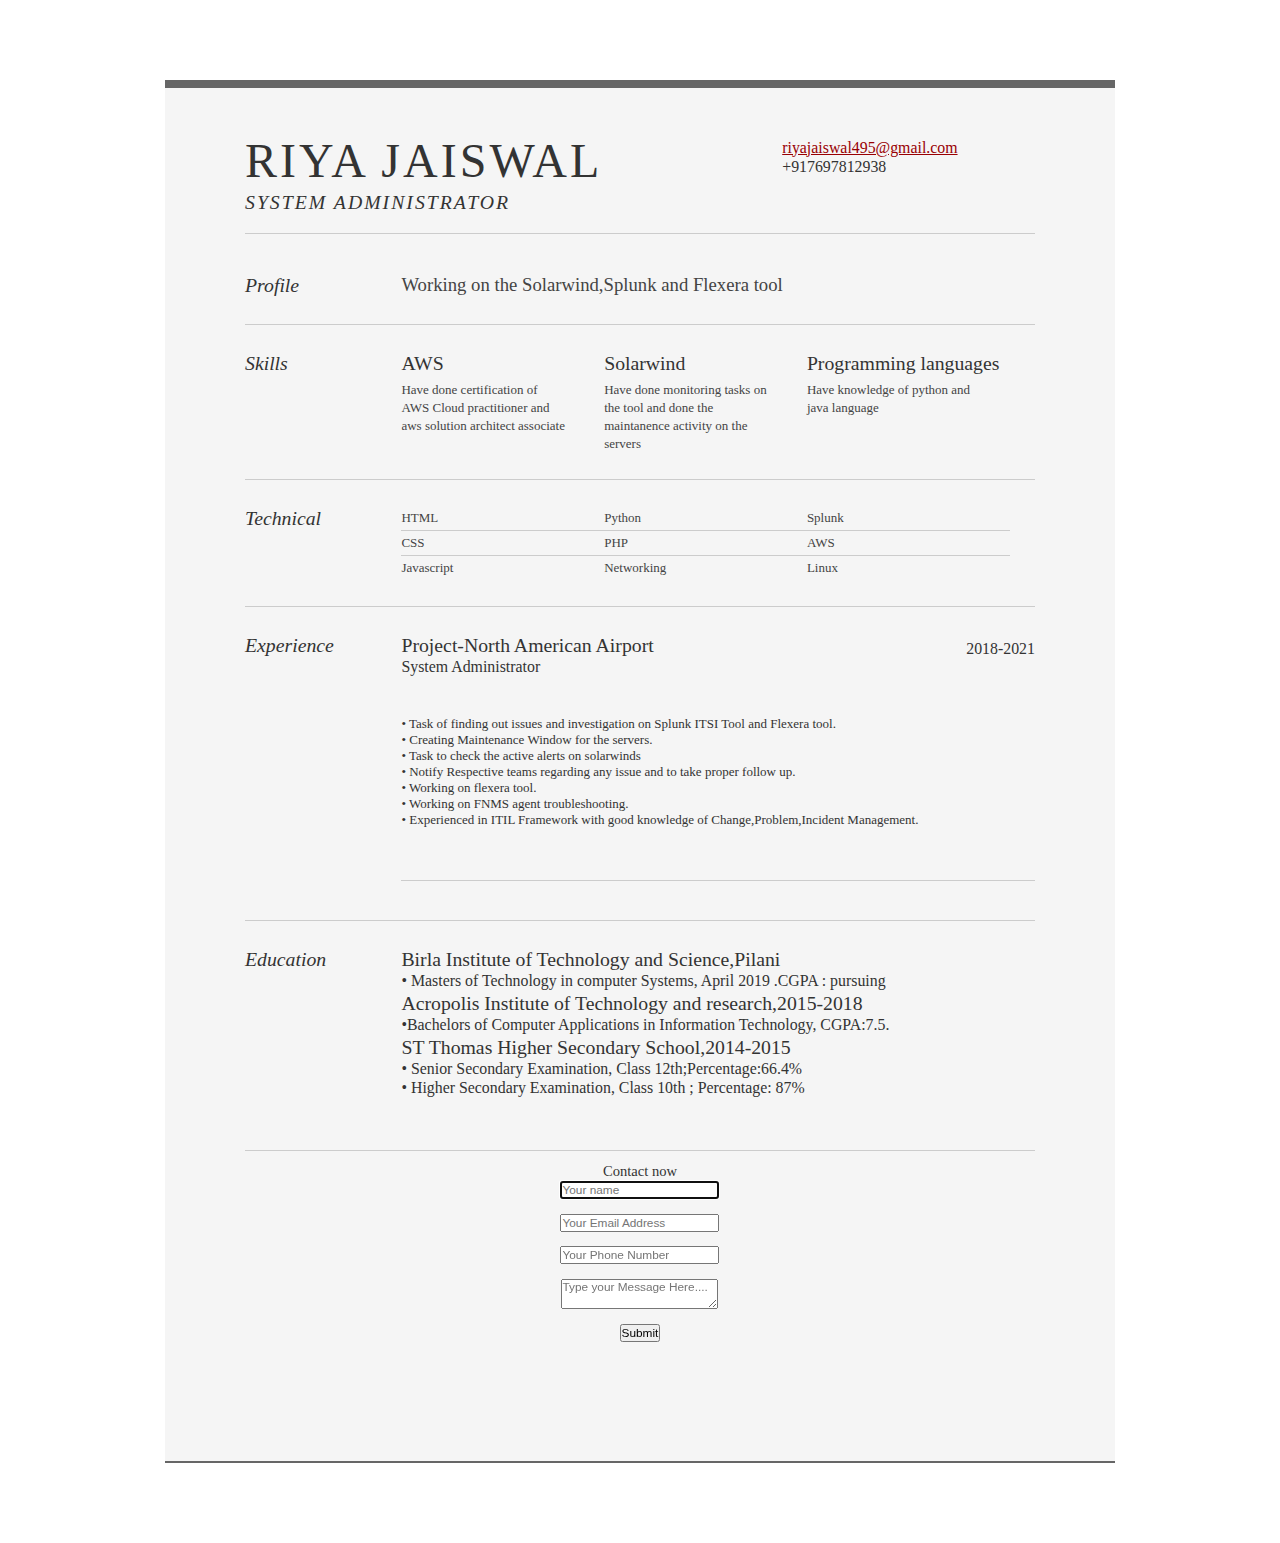
<file: index.html>
<html>
<head>

	<title>Riya Jaiswal</title>
	<meta http-equiv="content-type" content="text/html; charset=utf-8" />

	<meta name="keywords" content="" />
	<meta name="description" content="" />
	<link rel="stylesheet" type="text/css" href="yui2.css" media="all" />
	<link rel="stylesheet" type="text/css" href="resume.css" media="all" />

</head>
<body>

<div id="doc2" class="yui-t7">
	<div id="inner">
	
		<div id="hd">
			<div class="yui-gc">
				<div class="yui-u first">
					<h1>Riya Jaiswal</h1>
					<h2>System Administrator</h2>
				</div>

				<div class="yui-u">
					<div class="contact-info">
						
						<h3><a href="riyajaiswal495@gmail.com">riyajaiswal495@gmail.com</a></h3>
						<h3>+917697812938</h3>
					</div><!--// .contact-info -->
				</div>
			</div><!--// .yui-gc -->
		</div><!--// hd -->

		<div id="bd">
			<div id="yui-main">
				<div class="yui-b">

					<div class="yui-gf">
						<div class="yui-u first">
							<h2>Profile</h2>
						</div>
						<div class="yui-u">
							<p class="enlarge">
								Working on the Solarwind,Splunk and Flexera tool
							</p>
						</div>
					</div><!--// .yui-gf -->

					<div class="yui-gf">
						<div class="yui-u first">
							<h2>Skills</h2>
						</div>
						<div class="yui-u">

								<div class="talent">
									<h2>AWS</h2>
									<p>Have done certification of AWS Cloud practitioner and aws solution architect associate	</p>
								</div>

								<div class="talent">
									<h2>Solarwind</h2>
									<p>Have done monitoring tasks on the tool and done the maintanence activity on the servers	 </p>
								</div>

								<div class="talent">
									<h2>Programming languages</h2>
									<p>Have knowledge of python and java language</p>
								</div>
						</div>
					</div><!--// .yui-gf -->

					<div class="yui-gf">
						<div class="yui-u first">
							<h2>Technical</h2>
						</div>
						<div class="yui-u">
							<ul class="talent">
								<li>HTML</li>
								<li>CSS</li>
								<li class="last">Javascript</li>
							</ul>

							<ul class="talent">
								<li>Python</li>
								<li>PHP</li>
								<li class="last">Networking</li>
							</ul>

							<ul class="talent">
								<li>Splunk </li>
								<li>AWS</li>
								<li class="last">Linux</li>
							</ul>
						</div>
					</div><!--// .yui-gf-->

					<div class="yui-gf">
	
						<div class="yui-u first">
							<h2>Experience</h2>
						</div><!--// .yui-u -->

						<div class="yui-u">

							<div class="job">
								<h2>Project-North American Airport</h2>
								<h3>System Administrator </h3>
								<h4>2018-2021</h4>
								<p> <h1>• Task of finding out issues and investigation on Splunk ITSI Tool and Flexera tool.</h1>
<h1>• Creating Maintenance Window for the servers.</h1>
<h1>• Task to check the active alerts on solarwinds</h1>
<h1>• Notify Respective teams regarding any issue and to take proper follow up.</h1>
<h1>• Working on flexera tool.</h1>
<h1>• Working on FNMS agent troubleshooting.</h1> 
<h1>• Experienced in ITIL Framework with good knowledge of Change,Problem,Incident Management.</h1>
 </p>
							</div>


						</div><!--// .yui-u -->
					</div><!--// .yui-gf -->


					<div class="yui-gf last">
						<div class="yui-u first">
							<h2>Education</h2>
						</div>
						<div class="yui-u">
							<h2>Birla Institute of Technology and Science,Pilani</h2>
							<h3>•	Masters of Technology in computer Systems, April 2019 .CGPA : pursuing </h3>
						</div>
                                               


						<div class="yui-u">
							<h2>Acropolis Institute of Technology and research,2015-2018</h2>
							<h3>•Bachelors of Computer Applications in Information Technology,  CGPA:7.5. </h3>
						</div>

<div class="yui-u">
							<h2>ST Thomas Higher Secondary School,2014-2015</h2>
							<h3>• Senior Secondary Examination, Class 12th;Percentage:66.4% </h3>
                                                        <h3>• Higher Secondary Examination, Class 10th ; Percentage: 87% </h3>                                                         </h3>
						</div>
                                             <div class="yui-u">
							
					</div><!--// .yui-gf -->


				</div><!--// .yui-b -->
			</div><!--// yui-main -->
		</div><!--// bd -->

		<div id="ft">
			
<div class="container">  
  <form id="contact" action="" method="post">
    
<h4>Contact now</h4>
    <fieldset>
      <input placeholder="Your name" type="text" tabindex="1" required autofocus>
    </fieldset>
</br>
    <fieldset>
      <input placeholder="Your Email Address" type="email" tabindex="2" required>
    </fieldset>
</br>
    <fieldset>
      <input placeholder="Your Phone Number" type="tel" tabindex="3" required>
    </fieldset>
</br>
    <fieldset>
      <textarea placeholder="Type your Message Here...." tabindex="4" required></textarea>
    </fieldset>
</br>
    <fieldset>
      <button name="submit" type="submit" id="contact-submit" data-submit="...Sending">Submit</button>
    </fieldset>
  </form>
 
  
</div>
		</div><!--// footer -->

	</div><!-- // inner -->


</div><!--// doc -->


</body>
</html>
</file>
<file: yui2.css>
/*
Copyright (c) 2009, Yahoo! Inc. All rights reserved.
Code licensed under the BSD License:
http://developer.yahoo.net/yui/license.txt
version: 2.7.0
*/
html{color:#000;background:#FFF;}body,div,dl,dt,dd,ul,ol,li,h1,h2,h3,h4,h5,h6,pre,code,form,fieldset,legend,input,button,textarea,p,blockquote,th,td{margin:0;padding:0;}table{border-collapse:collapse;border-spacing:0;}fieldset,img{border:0;}address,caption,cite,code,dfn,em,strong,th,var,optgroup{font-style:inherit;font-weight:inherit;}del,ins{text-decoration:none;}li{list-style:none;}caption,th{text-align:left;}h1,h2,h3,h4,h5,h6{font-size:100%;font-weight:normal;}q:before,q:after{content:'';}abbr,acronym{border:0;font-variant:normal;}sup{vertical-align:baseline;}sub{vertical-align:baseline;}legend{color:#000;}input,button,textarea,select,optgroup,option{font-family:inherit;font-size:inherit;font-style:inherit;font-weight:inherit;}input,button,textarea,select{*font-size:100%;}body{font:13px/1.231 arial,helvetica,clean,sans-serif;*font-size:small;*font:x-small;}select,input,button,textarea,button{font:99% arial,helvetica,clean,sans-serif;}table{font-size:inherit;font:100%;}pre,code,kbd,samp,tt{font-family:monospace;*font-size:108%;line-height:100%;}body{text-align:center;}#doc,#doc2,#doc3,#doc4,.yui-t1,.yui-t2,.yui-t3,.yui-t4,.yui-t5,.yui-t6,.yui-t7{margin:auto;text-align:left;width:57.69em;*width:56.25em;}#doc2{width:73.076em;*width:71.25em;}#doc3{margin:auto 10px;width:auto;}#doc4{width:74.923em;*width:73.05em;}.yui-b{position:relative;}.yui-b{_position:static;}#yui-main .yui-b{position:static;}#yui-main,.yui-g .yui-u .yui-g{width:100%;}.yui-t1 #yui-main,.yui-t2 #yui-main,.yui-t3 #yui-main{float:right;margin-left:-25em;}.yui-t4 #yui-main,.yui-t5 #yui-main,.yui-t6 #yui-main{float:left;margin-right:-25em;}.yui-t1 .yui-b{float:left;width:12.30769em;*width:12.00em;}.yui-t1 #yui-main .yui-b{margin-left:13.30769em;*margin-left:13.05em;}.yui-t2 .yui-b{float:left;width:13.8461em;*width:13.50em;}.yui-t2 #yui-main .yui-b{margin-left:14.8461em;*margin-left:14.55em;}.yui-t3 .yui-b{float:left;width:23.0769em;*width:22.50em;}.yui-t3 #yui-main .yui-b{margin-left:24.0769em;*margin-left:23.62em;}.yui-t4 .yui-b{float:right;width:13.8456em;*width:13.50em;}.yui-t4 #yui-main .yui-b{margin-right:14.8456em;*margin-right:14.55em;}.yui-t5 .yui-b{float:right;width:18.4615em;*width:18.00em;}.yui-t5 #yui-main .yui-b{margin-right:19.4615em;*margin-right:19.125em;}.yui-t6 .yui-b{float:right;width:23.0769em;*width:22.50em;}.yui-t6 #yui-main .yui-b{margin-right:24.0769em;*margin-right:23.62em;}.yui-t7 #yui-main .yui-b{display:block;margin:0 0 1em 0;}#yui-main .yui-b{float:none;width:auto;}.yui-gb .yui-u,.yui-g .yui-gb .yui-u,.yui-gb .yui-g,.yui-gb .yui-gb,.yui-gb .yui-gc,.yui-gb .yui-gd,.yui-gb .yui-ge,.yui-gb .yui-gf,.yui-gc .yui-u,.yui-gc .yui-g,.yui-gd .yui-u{float:left;}.yui-g .yui-u,.yui-g .yui-g,.yui-g .yui-gb,.yui-g .yui-gc,.yui-g .yui-gd,.yui-g .yui-ge,.yui-g .yui-gf,.yui-gc .yui-u,.yui-gd .yui-g,.yui-g .yui-gc .yui-u,.yui-ge .yui-u,.yui-ge .yui-g,.yui-gf .yui-g,.yui-gf .yui-u{float:right;}.yui-g div.first,.yui-gb div.first,.yui-gc div.first,.yui-gd div.first,.yui-ge div.first,.yui-gf div.first,.yui-g .yui-gc div.first,.yui-g .yui-ge div.first,.yui-gc div.first div.first{float:left;}.yui-g .yui-u,.yui-g .yui-g,.yui-g .yui-gb,.yui-g .yui-gc,.yui-g .yui-gd,.yui-g .yui-ge,.yui-g .yui-gf{width:49.1%;}.yui-gb .yui-u,.yui-g .yui-gb .yui-u,.yui-gb .yui-g,.yui-gb .yui-gb,.yui-gb .yui-gc,.yui-gb .yui-gd,.yui-gb .yui-ge,.yui-gb .yui-gf,.yui-gc .yui-u,.yui-gc .yui-g,.yui-gd .yui-u{width:32%;margin-left:1.99%;}.yui-gb .yui-u{*margin-left:1.9%;*width:31.9%;}.yui-gc div.first,.yui-gd .yui-u{width:66%;}.yui-gd div.first{width:32%;}.yui-ge div.first,.yui-gf .yui-u{width:74.2%;}.yui-ge .yui-u,.yui-gf div.first{width:24%;}.yui-g .yui-gb div.first,.yui-gb div.first,.yui-gc div.first,.yui-gd div.first{margin-left:0;}.yui-g .yui-g .yui-u,.yui-gb .yui-g .yui-u,.yui-gc .yui-g .yui-u,.yui-gd .yui-g .yui-u,.yui-ge .yui-g .yui-u,.yui-gf .yui-g .yui-u{width:49%;*width:48.1%;*margin-left:0;}.yui-g .yui-g .yui-u{width:48.1%;}.yui-g .yui-gb div.first,.yui-gb .yui-gb div.first{*margin-right:0;*width:32%;_width:31.7%;}.yui-g .yui-gc div.first,.yui-gd .yui-g{width:66%;}.yui-gb .yui-g div.first{*margin-right:4%;_margin-right:1.3%;}.yui-gb .yui-gc div.first,.yui-gb .yui-gd div.first{*margin-right:0;}.yui-gb .yui-gb .yui-u,.yui-gb .yui-gc .yui-u{*margin-left:1.8%;_margin-left:4%;}.yui-g .yui-gb .yui-u{_margin-left:1.0%;}.yui-gb .yui-gd .yui-u{*width:66%;_width:61.2%;}.yui-gb .yui-gd div.first{*width:31%;_width:29.5%;}.yui-g .yui-gc .yui-u,.yui-gb .yui-gc .yui-u{width:32%;_float:right;margin-right:0;_margin-left:0;}.yui-gb .yui-gc div.first{width:66%;*float:left;*margin-left:0;}.yui-gb .yui-ge .yui-u,.yui-gb .yui-gf .yui-u{margin:0;}.yui-gb .yui-gb .yui-u{_margin-left:.7%;}.yui-gb .yui-g div.first,.yui-gb .yui-gb div.first{*margin-left:0;}.yui-gc .yui-g .yui-u,.yui-gd .yui-g .yui-u{*width:48.1%;*margin-left:0;}.yui-gb .yui-gd div.first{width:32%;}.yui-g .yui-gd div.first{_width:29.9%;}.yui-ge .yui-g{width:24%;}.yui-gf .yui-g{width:74.2%;}.yui-gb .yui-ge div.yui-u,.yui-gb .yui-gf div.yui-u{float:right;}.yui-gb .yui-ge div.first,.yui-gb .yui-gf div.first{float:left;}.yui-gb .yui-ge .yui-u,.yui-gb .yui-gf div.first{*width:24%;_width:20%;}.yui-gb .yui-ge div.first,.yui-gb .yui-gf .yui-u{*width:73.5%;_width:65.5%;}.yui-ge div.first .yui-gd .yui-u{width:65%;}.yui-ge div.first .yui-gd div.first{width:32%;}#hd:after,#bd:after,#ft:after,.yui-g:after,.yui-gb:after,.yui-gc:after,.yui-gd:after,.yui-ge:after,.yui-gf:after{content:".";display:block;height:0;clear:both;visibility:hidden;}#hd,#bd,#ft,.yui-g,.yui-gb,.yui-gc,.yui-gd,.yui-ge,.yui-gf{zoom:1;}
/*
     FILE ARCHIVED ON 08:48:23 Feb 02, 2011 AND RETRIEVED FROM THE
     INTERNET ARCHIVE ON 16:22:55 Aug 08, 2021.
     JAVASCRIPT APPENDED BY WAYBACK MACHINE, COPYRIGHT INTERNET ARCHIVE.

     ALL OTHER CONTENT MAY ALSO BE PROTECTED BY COPYRIGHT (17 U.S.C.
     SECTION 108(a)(3)).
*/
/*
playback timings (ms):
  RedisCDXSource: 0.969
  esindex: 0.017
  CDXLines.iter: 45.179 (3)
  load_resource: 289.441
  exclusion.robots: 0.219
  captures_list: 286.317
  PetaboxLoader3.resolve: 190.896
  LoadShardBlock: 143.792 (3)
  PetaboxLoader3.datanode: 112.898 (4)
  exclusion.robots.policy: 0.202
*/
This paste expires in <1 hour. Public IP access. Share whatever you see with others in seconds with Context.Terms of ServiceReport this
</file>
<file: resume.css>
/*
---------------------------------------------------------------------------------
	STRIPPED DOWN RESUME TEMPLATE
    html resume

    v0.9: 5/28/09

    design and code by: thingsthatarebrown.com 
                        (matt brown)
---------------------------------------------------------------------------------
*/


.msg { padding: 10px; background: #222; position: relative; }
.msg h1 { color: #fff;  }
.msg a { margin-left: 20px; background: #408814; color: white; padding: 4px 8px; text-decoration: none; }
.msg a:hover { background: #266400; }

/* //-- yui-grids style overrides -- */
body { font-family: Georgia; color: #444; }
#inner { padding: 10px 80px; margin: 80px auto; background: #f5f5f5; border: solid #666; border-width: 8px 0 2px 0; }
.yui-gf { margin-bottom: 2em; padding-bottom: 2em; border-bottom: 1px solid #ccc; }

/* //-- header, body, footer -- */
#hd { margin: 2.5em 0 3em 0; padding-bottom: 1.5em; border-bottom: 1px solid #ccc }
#hd h2 { text-transform: uppercase; letter-spacing: 2px; }
#bd, #ft { margin-bottom: 2em; }

/* //-- footer -- */
#ft { padding: 1em 0 5em 0; font-size: 92%; border-top: 1px solid #ccc; text-align: center; }
#ft p { margin-bottom: 0; text-align: center;   }

/* //-- core typography and style -- */
#hd h1 { font-size: 48px; text-transform: uppercase; letter-spacing: 3px; }
h2 { font-size: 152% }
h3, h4 { font-size: 122%; }
h1, h2, h3, h4 { color: #333; }
p { font-size: 100%; line-height: 18px; padding-right: 3em; }
a { color: #990003 }
a:hover { text-decoration: none; }
strong { font-weight: bold; }
li { line-height: 24px; border-bottom: 1px solid #ccc; }
p.enlarge { font-size: 144%; padding-right: 6.5em; line-height: 24px; }
p.enlarge span { color: #000 }
.contact-info { margin-top: 7px; }
.first h2 { font-style: italic; }
.last { border-bottom: 0 }


/* //-- section styles -- */

a#pdf { display: block; float: left; background: #666; color: white; padding: 6px 50px 6px 12px; margin-bottom: 6px; text-decoration: none;  }
a#pdf:hover { background: #222; }

.job { position: relative; margin-bottom: 1em; padding-bottom: 1em; border-bottom: 1px solid #ccc; }
.job h4 { position: absolute; top: 0.35em; right: 0 }
.job p { margin: 0.75em 0 3em 0; }

.last { border: none; }
.skills-list {  }
.skills-list ul { margin: 0; }
.skills-list li { margin: 3px 0; padding: 3px 0; }
.skills-list li span { font-size: 152%; display: block; margin-bottom: -2px; padding: 0 }
.talent { width: 32%; float: left }
.talent h2 { margin-bottom: 6px; }

#srt-ttab { margin-bottom: 100px; text-align: center;  }
#srt-ttab img.last { margin-top: 20px }

/* --// override to force 1/8th width grids -- */
.yui-gf .yui-u{width:80.2%;}
.yui-gf div.first{width:12.3%;}
</file>
